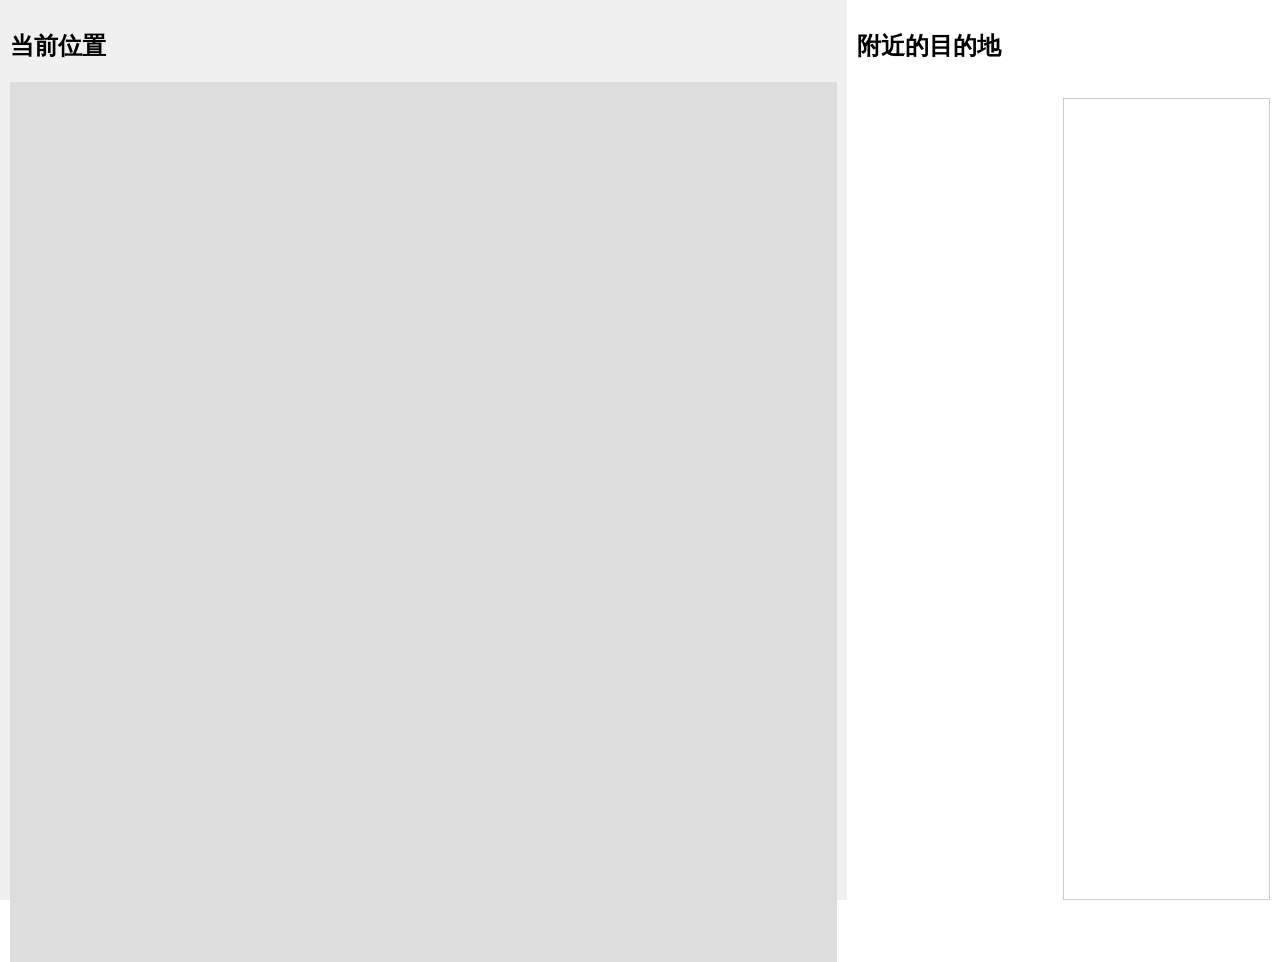
<file: index.html>
<!DOCTYPE html>
<html lang="en">
<head>
    <meta charset="UTF-8">
    <meta name="viewport" content="width=device-width, initial-scale=1.0">
    <title>WalkAround</title>
    <link rel="stylesheet" href="styles.css">
    <script src="https://webapi.amap.com/maps?v=1.4.15&key=45901b9e57f55f1065e5bf3c79a53500"></script>
</head>
<body>
    <div id="app">
        <div id="map-container">
            <h2>当前位置</h2>
            <div id="map"></div>
        </div>
        <div id="info-container">
            <h2>附近的目的地</h2>
            <ul id="destination-list"></ul>
        </div>
    </div>
    <div id="debug-container" style="display: none;">
        <h2>调试信息</h2>
        <pre id="debug-output"></pre>
    </div>
    <script type="module" src="./script.js"></script>
</body>
</html>
</file>
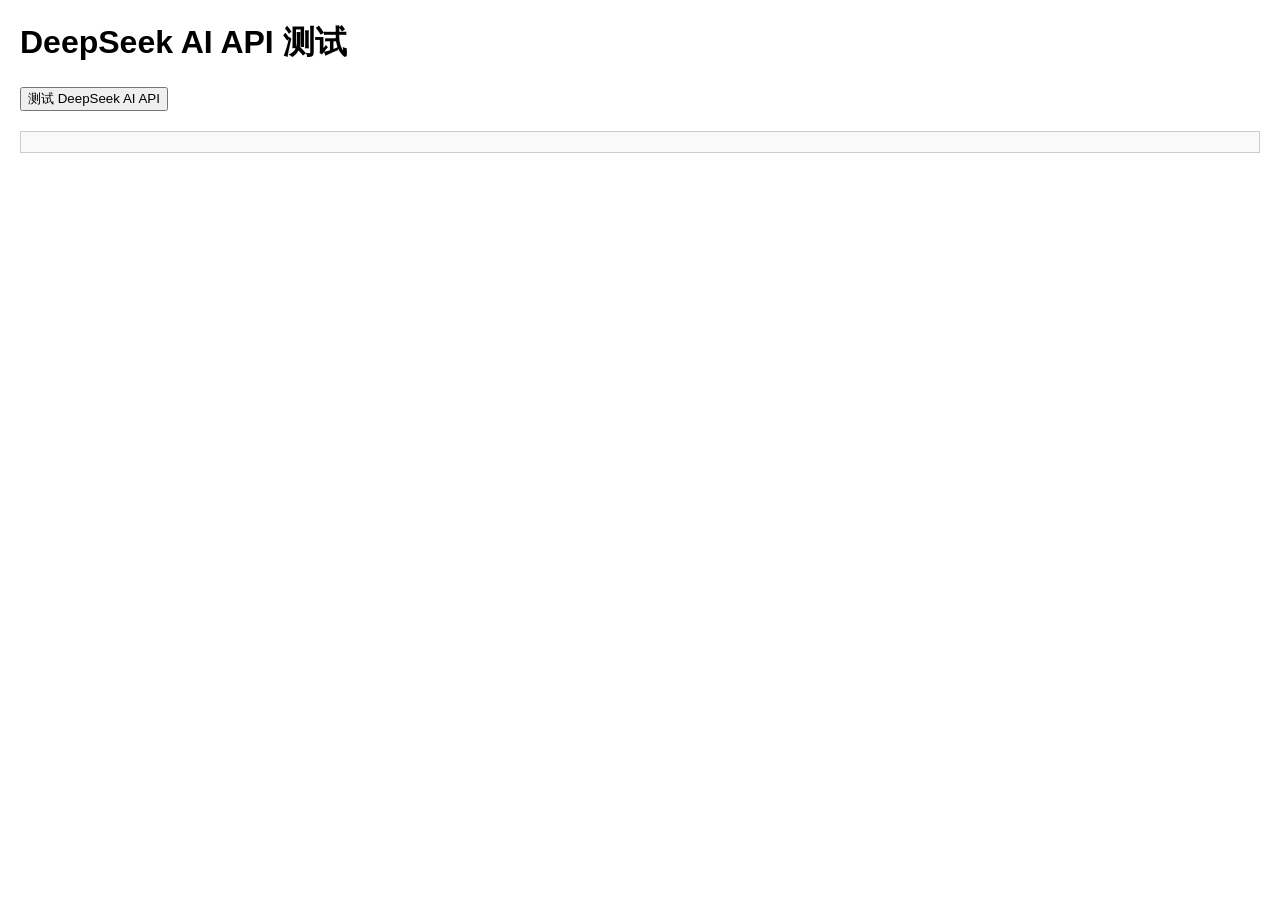
<file: test_kimi.html>
<!DOCTYPE html>
<html lang="en">
<head>
    <meta charset="UTF-8">
    <meta name="viewport" content="width=device-width, initial-scale=1.0">
    <title>DeepSeek AI API 测试</title>
    <style>
        body {
            font-family: Arial, sans-serif;
            margin: 20px;
            padding: 0;
        }
        #output {
            white-space: pre-wrap;
            font-family: monospace;
            background-color: #f9f9f9;
            border: 1px solid #ccc;
            padding: 10px;
            margin-top: 20px;
            max-height: 300px;
            overflow-y: auto;
        }
    </style>
</head>
<body>
    <h1>DeepSeek AI API 测试</h1>
    <button id="testButton">测试 DeepSeek AI API</button>
    <div id="output"></div>
    <div id="debug-output" style="display: none;"></div>
    <script src="test_kimi.js" type="module"></script>
</body>
</html>
</file>
<file: styles.css>
body {
    font-family: Arial, sans-serif;
    margin: 0;
    padding: 0;
    display: flex;
    height: 100vh;
}

#app {
    display: flex;
    width: 100%;
}

#map-container {
    flex: 2;
    padding: 10px;
    background-color: #f0f0f0;
}

#map {
    width: 100%; /* 确保地图占满容器宽度 */
    height: 100%; /* 确保地图占满容器高度 */
    min-height: 400px; /* 设置最小高度，避免高度为 0 */
    background-color: #ddd; /* 添加背景色以便调试 */
}

#destination-list {
    width: 40%;
    height: 800px;
    float: right;
    overflow-y: auto;
    border: 1px solid #ccc;
}

/*#map {
    width: 100%;
    height: 100%; /* 修改为 100% 确保地图占满容器 
    background-color: #ddd;
}
*/
#info-container {
    flex: 1;
    padding: 10px;
    background-color: #ffffff;
    overflow-y: auto;
}

/*#destination-list {
    list-style: none;
    padding: 0;
}*/

#destination-list li {
    margin: 10px 0;
    cursor: pointer;
    padding: 10px;
    background-color: #f9f9f9;
    border: 1px solid #ddd;
    border-radius: 5px;
}

#destination-list li:hover {
    background-color: #e0e0e0;
}

#debug-container {
    padding: 10px;
    background-color: #f9f9f9;
    border-top: 1px solid #ccc;
    overflow-y: auto;
    max-height: 200px;
}

#debug-output {
    white-space: pre-wrap;
    font-family: monospace;
    color: #333;
}
</file>
